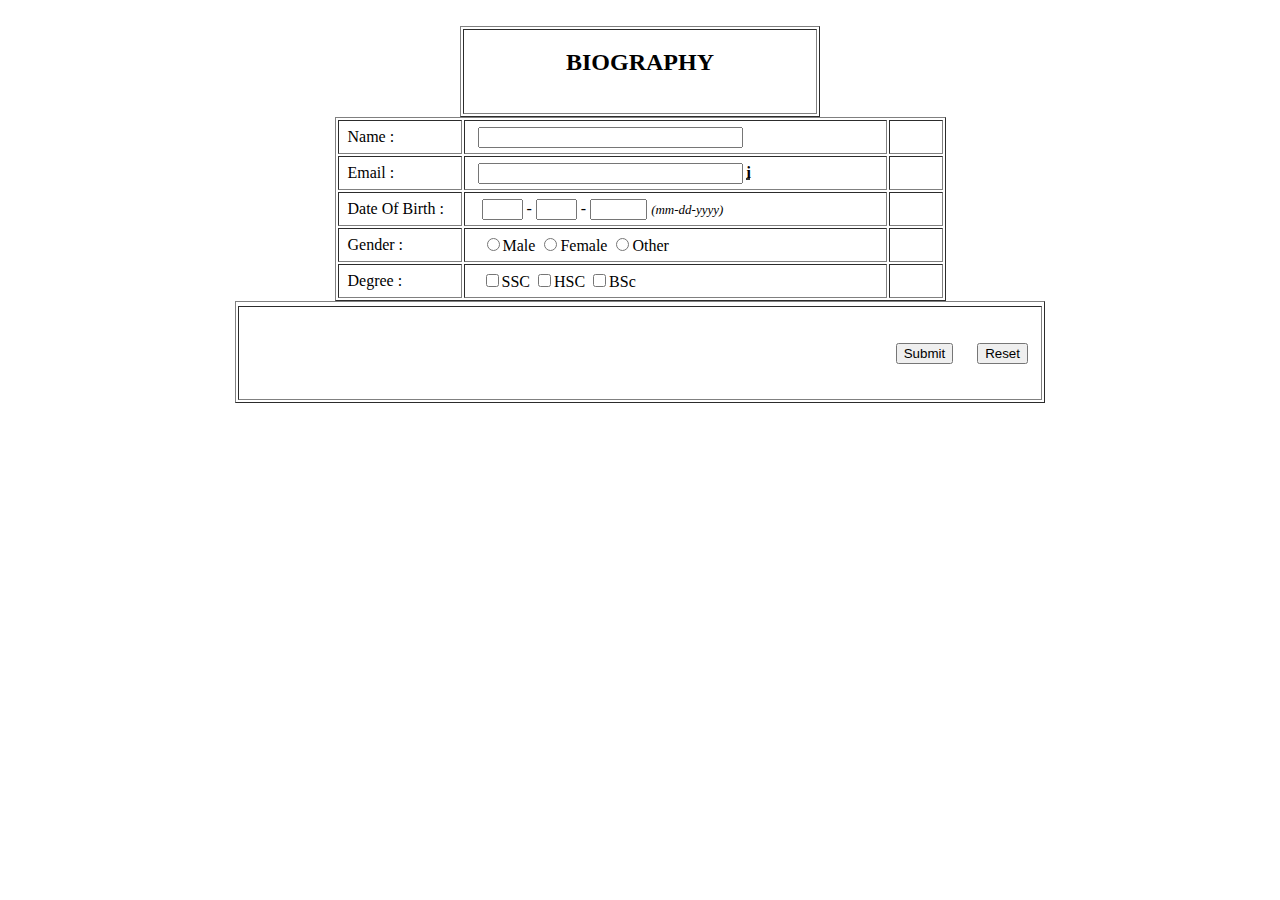
<file: Lab - 2/index.html>
<!DOCTYPE html>
<html>
<head>
	<title>My Home</title>
</head>
<body>
</br>
<form method="post" action="profileverification.php">
	<center>
	 <table border="1">
		<tr>
			<td align="center" width="350" height="20"></br><font size="5"><b>BIOGRAPHY</b></font></br></br></br></td>			
		</tr>
	 </table>
	 <table border="1">
		<tr>
			<td width="120" height="30">&nbsp Name :</td>
			<td width="419" height="30">&nbsp &nbsp<input size="30" name="name" type="text" value=""></td>
			<td width="50" height="30"></td>
		</tr>
		<tr>
            <td width="120" height="30">&nbsp Email :</td>
			<td width="419" height="30">&nbsp &nbsp<input size="30" name="email" type="text" value="">&nbsp<abbr title="hint: sample@example.com"><b>i</b></abbr></td>
			<td width="50" height="30"></td>			
		</tr>
		<tr>
			<td width="120" height="30">&nbsp Date Of Birth :</td>
			<td width="419" height="30">&nbsp &nbsp
				        <input type="text" size="2" name="day"> -
						<input type="text" size="2" name="month"> -
						<input type="text" size="4" name="year" maxlength="4" >
						<font size="2"><i>(mm-dd-yyyy)</i></font></td>
			<td width="50" height="30"></td>			
		</tr>
		<tr>
			<td width="120" height="30">&nbsp Gender :</td>
			<td width="419" height="30">&nbsp &nbsp
				        <input name="gender" type="radio" value="male">Male
						<input name="gender" type="radio" value="Female">Female
						<input name="gender" type="radio" value="Other">Other</td>
			<td width="50" height="30"></td>			
		</tr>
		<tr>
            <td width="120" height="30">&nbsp Degree :</td>
			<td width="419" height="30">&nbsp &nbsp
				    <input type="checkbox" name ="degree" value = "SSC "/>SSC
                    <input type="checkbox" name ="degree" value = "HSC"/>HSC
                    <input type="checkbox" name ="degree" value = "BSc "/>BSc
			<td width="50" height="30"></td>			
		</tr>
		</table>
		<table border="1">
			<tr>

			<tr>
				<td align="right" width="800" height="90">
					<input type="submit" value="Submit">&nbsp &nbsp &nbsp
		            <input type="reset">&nbsp &nbsp

		        </td>
			</tr>
		

	    </table>
	</center>
</form>
</body>
</html>
</file>
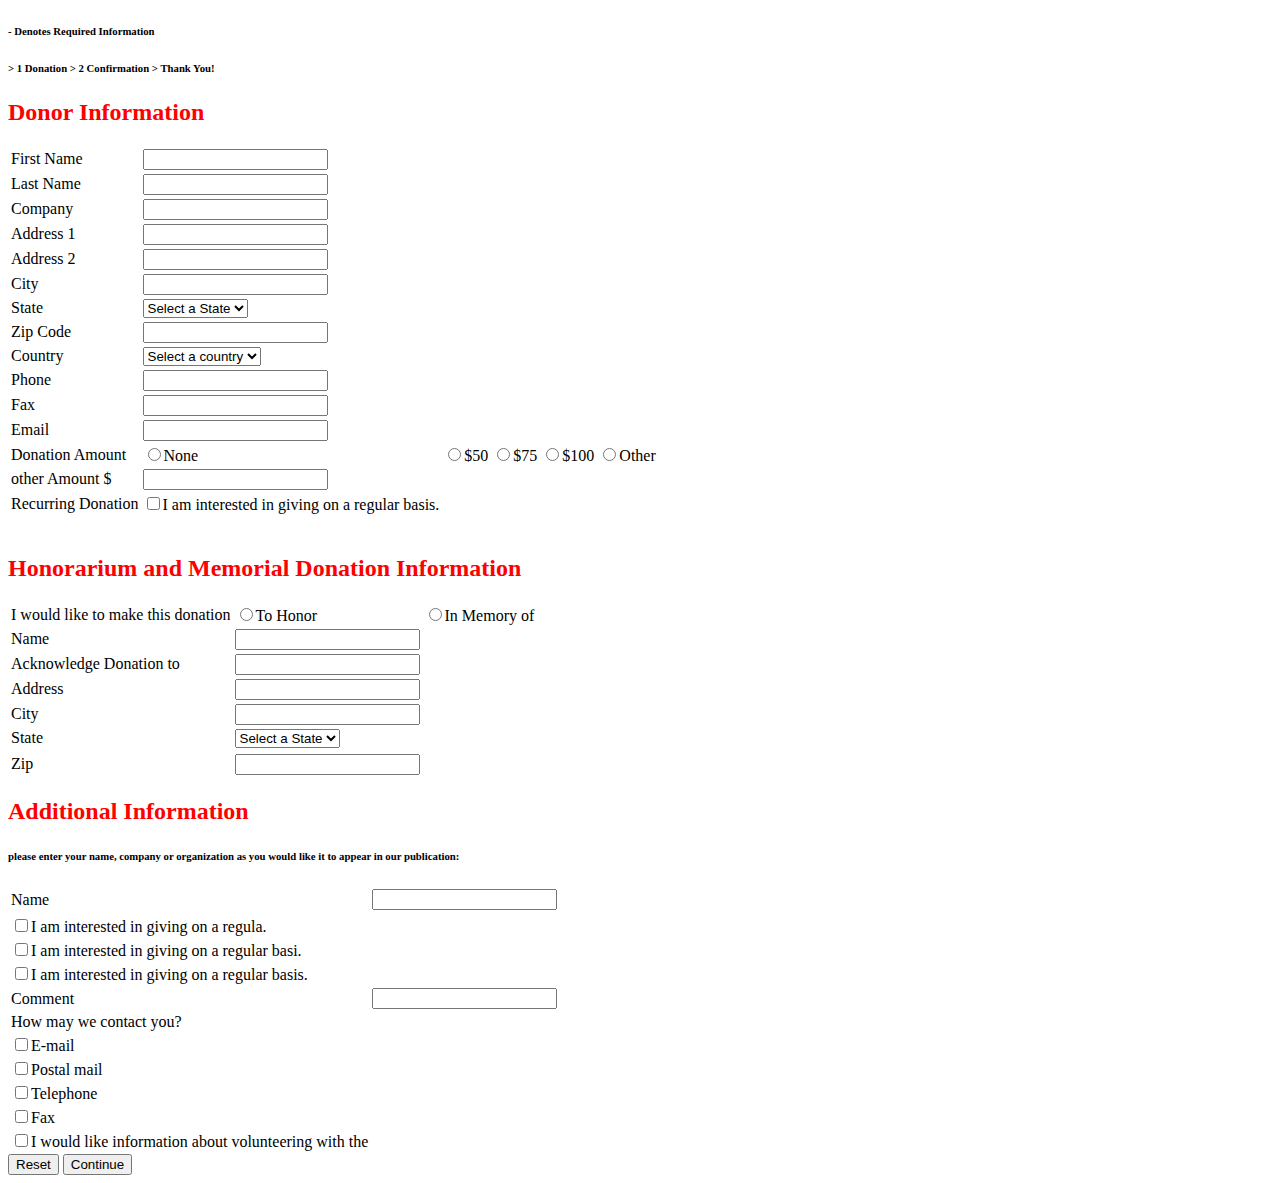
<file: Lab task 1/Question 1/index.html>
<!DOCTYPE html>
<html lang="en">
<head>
    <meta charset="UTF-8">
    <meta name="viewport" content="width=device-width, initial-scale=1.0">
    <title>Form</title>
</head>
<body>
    <h6>- Denotes Required Information</h6>
     <h6> > 1 Donation > 2 Confirmation > Thank You!</h6>

     <h2 style="color:red">Donor Information</h2>
    
    
     <form action="" method="">
         <table>
         <tr>

     <td>First Name</td>
     <td>
         <input type="text" id="firstname" name="firstname">
        </td>
    </tr>
     
    <tr>
        <td>Last Name</td>
        <td><input type="text" id="lastname" name="lastname"></td>
    </tr>
     
    <tr>
        <td>Company</td>
        <td><input type="text" id="company" name="company"></td>
    </tr>
     <tr>
         <td>Address 1</td>
         <td> <input type="text" id="address1" name="address1"></td>
     </tr>
    <tr>
        <td>Address 2</td>
        <td><input type="text" id="address2" name="address2"></td>
    </tr>

    <tr>
        <td>City</td>
        <td><input type="text" id="city" name="city"></td>
    </tr>
     
     <tr>
         <td>State</td>
    
     <td>
     <select name="Select a State">
    <option value="Select a State">Select a State</option>
     <option value="Dhaka">Dhaka</option>
     <option value="Dhaka">Khulna</option>
     <option value="Dhaka">barisal</option>
    </select>
</td>
</tr>
<tr>
    <td>Zip Code</td>
    <td><input type="text" id="zipcode" name="zipcode"></td>
</tr>
<tr>
    <td>Country</td>

    <td>
    
    <select name="Select a country">
    <option value="Select a country">Select a country</option>
    <option value="Dhaka">Dhaka</option>
    <option value="Khulna">Khulna</option>
    <option value="Barisal">Barisal</option>
    </select>
</td>
</tr>

<tr>
    <td>Phone</td>
    <td><input type="text" id="phone" name="phone"></td>
</tr>

<tr>
<td>Fax</td>
<td><input type="text" id="fax" name="fax"></td>
</tr>

    <tr>
        <td>Email</td>
        <td><input type="text" id="email" name="email"></td>
        
    </tr>
     <tr>
        <td>Donation Amount</td>
        <td><input type="radio" id="email" name="email">None</td>
        <td><input type="radio" id="email" name="email">$50</td>
        <td><input type="radio" id="email" name="email">$75</td>
        <td><input type="radio" id="email" name="email">$100</td>
        <td><input type="radio" id="email" name="email">Other</td>
     </tr>

     <tr>
         <td>other Amount $</td>
         <td><input type="text" id="otheramount" name="otheramount"></td>
     </tr>

     <tr>
         <td>Recurring Donation</td>
         <td><input type="checkbox">I am interested in giving on a regular basis.</td>
     </tr>
    

    </table>
</form>


<br>

<h2 style="color:red">Honorarium and Memorial Donation Information</h2>


<form action="" method="">

         <table>
    
            <tr>
                <td>I would like to make this donation</td>
                <td><input type="radio" id="email" name="email">To Honor </td>
                <td><input type="radio" id="email" name="email">In Memory of</td>
            </tr>

            <tr>
                <td>Name</td>
                <td>
                    <input type="text" id="name" name="name">
                </td>
            </tr>

            <tr>
                <td>Acknowledge Donation to</td>
                <td> <input type="text" id="donation" name="donation"></td>
            </tr>

            <tr>
                <td>Address</td>
                <td> <input type="text" id="address" name="address"></td>
            </tr>
            
            <tr>
                <td>City</td>
                <td> <input type="text" id="city" name="city"></td>
            </tr>

            <tr>
                <td>State</td>
    
     <td>
     <select name="Select a State">
    <option value="Select a State">Select a State</option>
     <option value="Dhaka">Dhaka</option>
     <option value="Dhaka">Khulna</option>
     <option value="Dhaka">barisal</option>
    </select>
</td>
            </tr>

            <tr>
                <tr>
                    <td>Zip</td>
                    <td><input type="text" id="zip" name="zip"></td>
                </tr>
            </tr>
        </table>
        </form>
    

    <h2 style="color:red">Additional Information</h2>
    <h6>please enter your name, company or organization as you would like it to appear in our publication:</h6>

    
        <form action="" method="">
            <table>
                <tr>
                    
                    <td>Name</td>
                
                    <td><input type="text" id="n" name="n"></td>
                    
                </tr>
                

                <tr>
                    <tr>
                    <td><input type="checkbox">I am interested in giving on a regula.</td>
                </tr>
                <tr>
                <td><input type="checkbox">I am interested in giving on a regular basi.</td>
            </tr>
            <td><input type="checkbox">I am interested in giving on a regular basis.</td>
           
                
                </tr>

                <tr>
                    <td>Comment</td>
                    <td><input type="textarea"></td>
                
                </tr>

                <tr>
                    <td>How may we contact you?</td>
                   <tr>
                    <td><input type="checkbox">E-mail</td>
                </tr>
                <tr>
                    <td><input type="checkbox">Postal mail</td>
                </tr>
                <tr>
                <td><input type="checkbox">Telephone</td>
                </tr>
                <td><input type="checkbox">Fax</td>
                </tr>

                <tr>
                    <td><input type="checkbox">I would like information about volunteering with the</td>
                </tr>
            </table>
        </form>
    
    <button>Reset</button>
    <button>Continue</button>

</body>
</html>
</file>
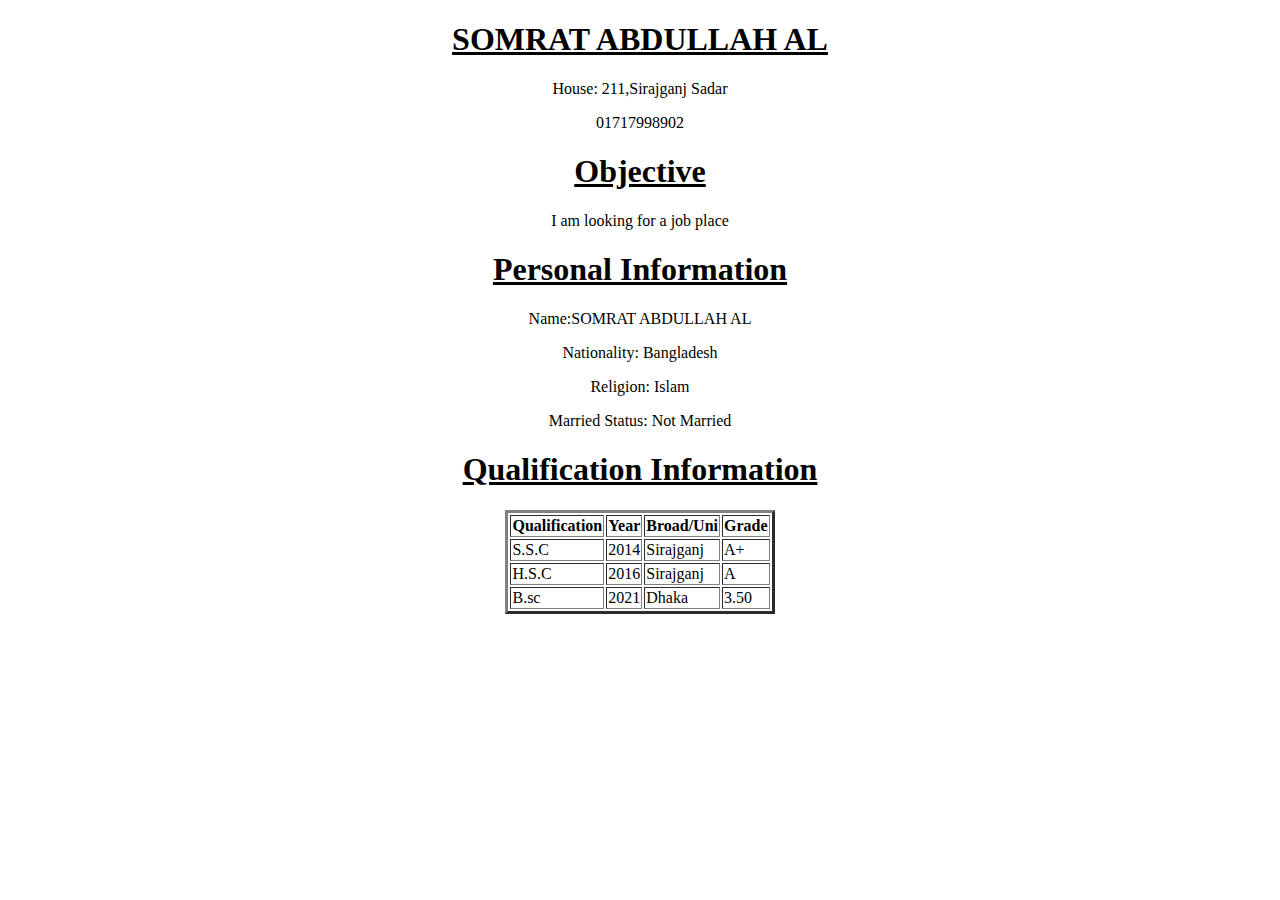
<file: Lab task 1/Question 2/index.html>
<!DOCTYPE html>
<html lang="en">
<head>
    <meta charset="UTF-8">
    <meta name="viewport" content="width=device-width, initial-scale=1.0">
    <title>Personal Information</title>
</head>
<body>
    <center><h1><U>SOMRAT ABDULLAH AL</U></h1></center>
    <center><p>House: 211,Sirajganj Sadar</p></center>
    <center><p>01717998902</p></center>
    <center><h1><U>Objective</U></h1></center>
    <center><p>I am looking for a job place</p></center>
    <center><h1><U>Personal Information</U></h1></center>
    <center><p>Name:SOMRAT ABDULLAH AL</p></center>
    <center><p>Nationality: Bangladesh</p></center>
    <center><p>Religion: Islam</p></center>
    <center><p>Married Status: Not Married</p></center>
    <center><h1><U>Qualification Information</U></h1></center>
    <center><table border="+3">
        <th>Qualification</th>
        <th>Year</th>
        <th>Broad/Uni</th>
        <th>Grade</th>
        <tr>
            <td>S.S.C</td>
            <td>2014</td>
            <td>Sirajganj</td>
            <td>A+</td>
        </tr>
        <tr>
            <td>H.S.C</td>
            <td>2016</td>
            <td>Sirajganj</td>
            <td>A</td>
        </tr>
        <tr>
            <td>B.sc</td>
            <td>2021</td>
            <td>Dhaka</td>
            <td>3.50</td>
        </tr>

    
</body>
</html>
</file>
